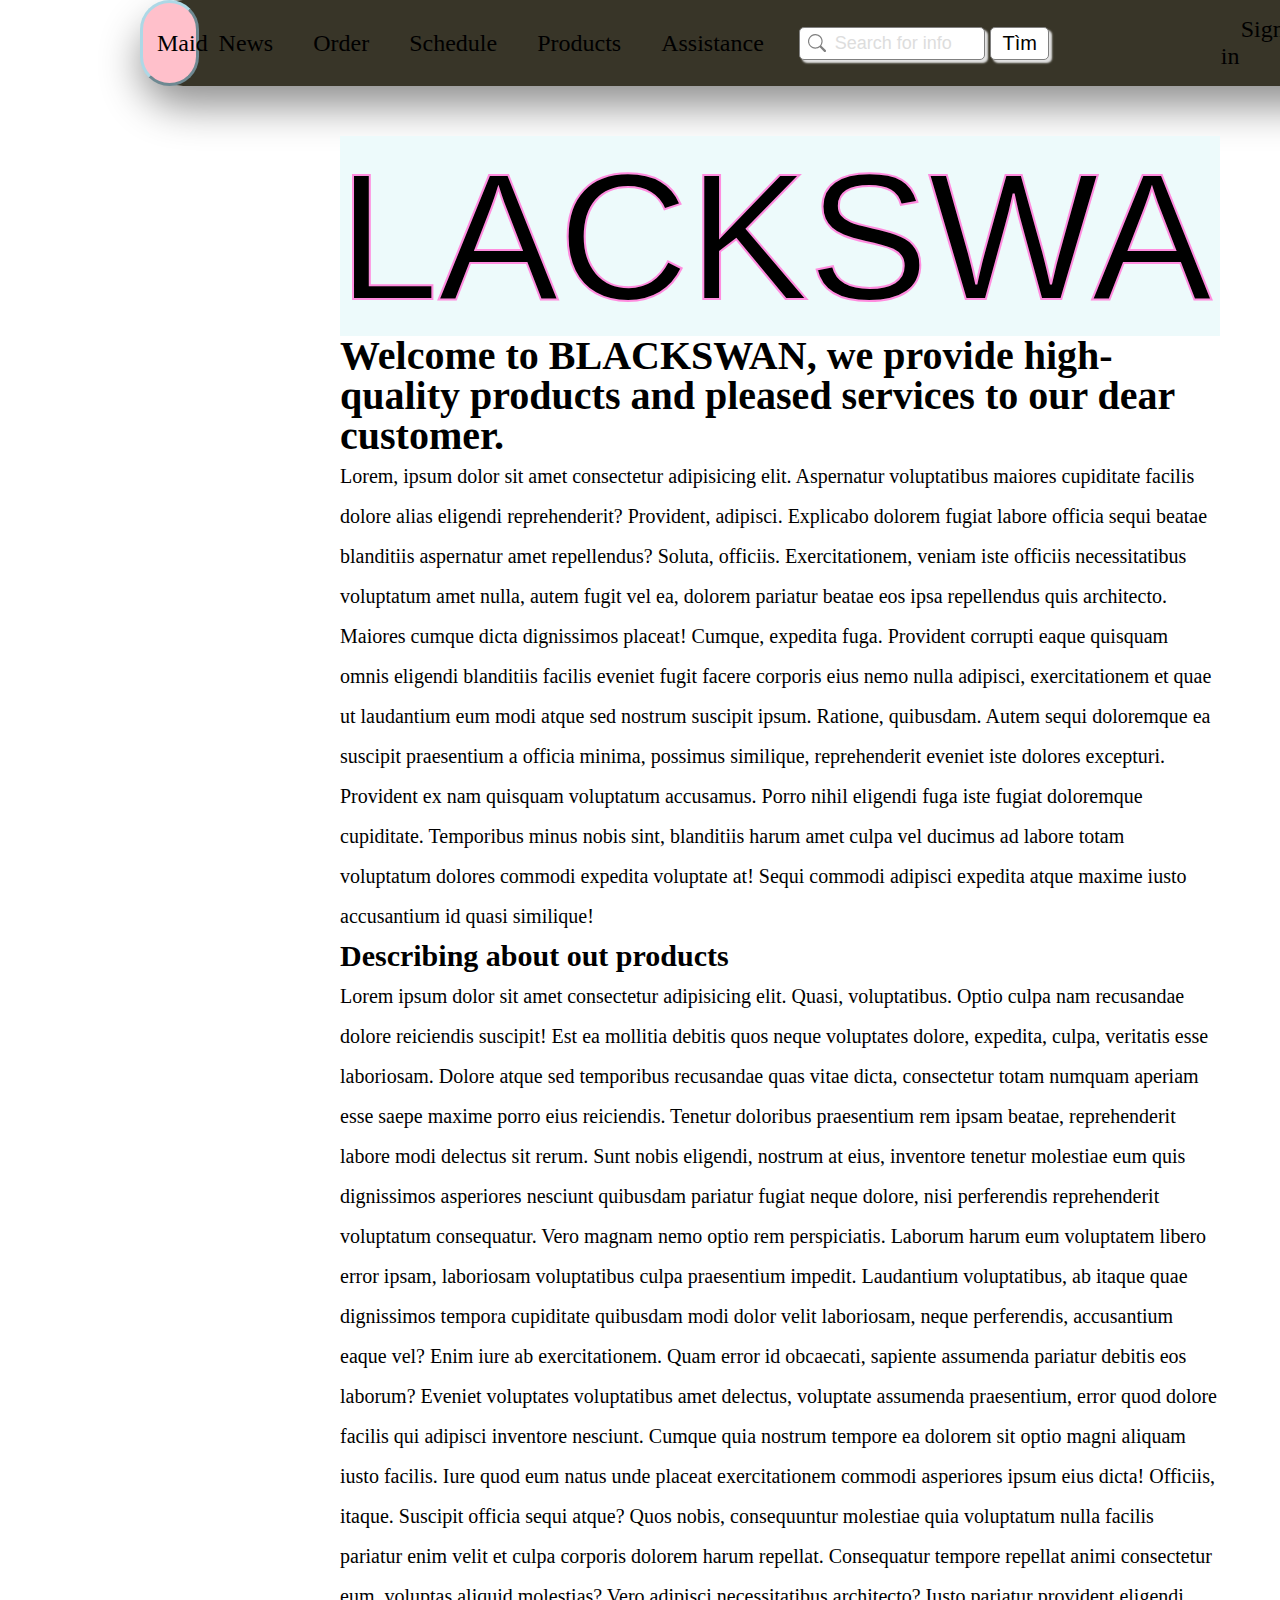
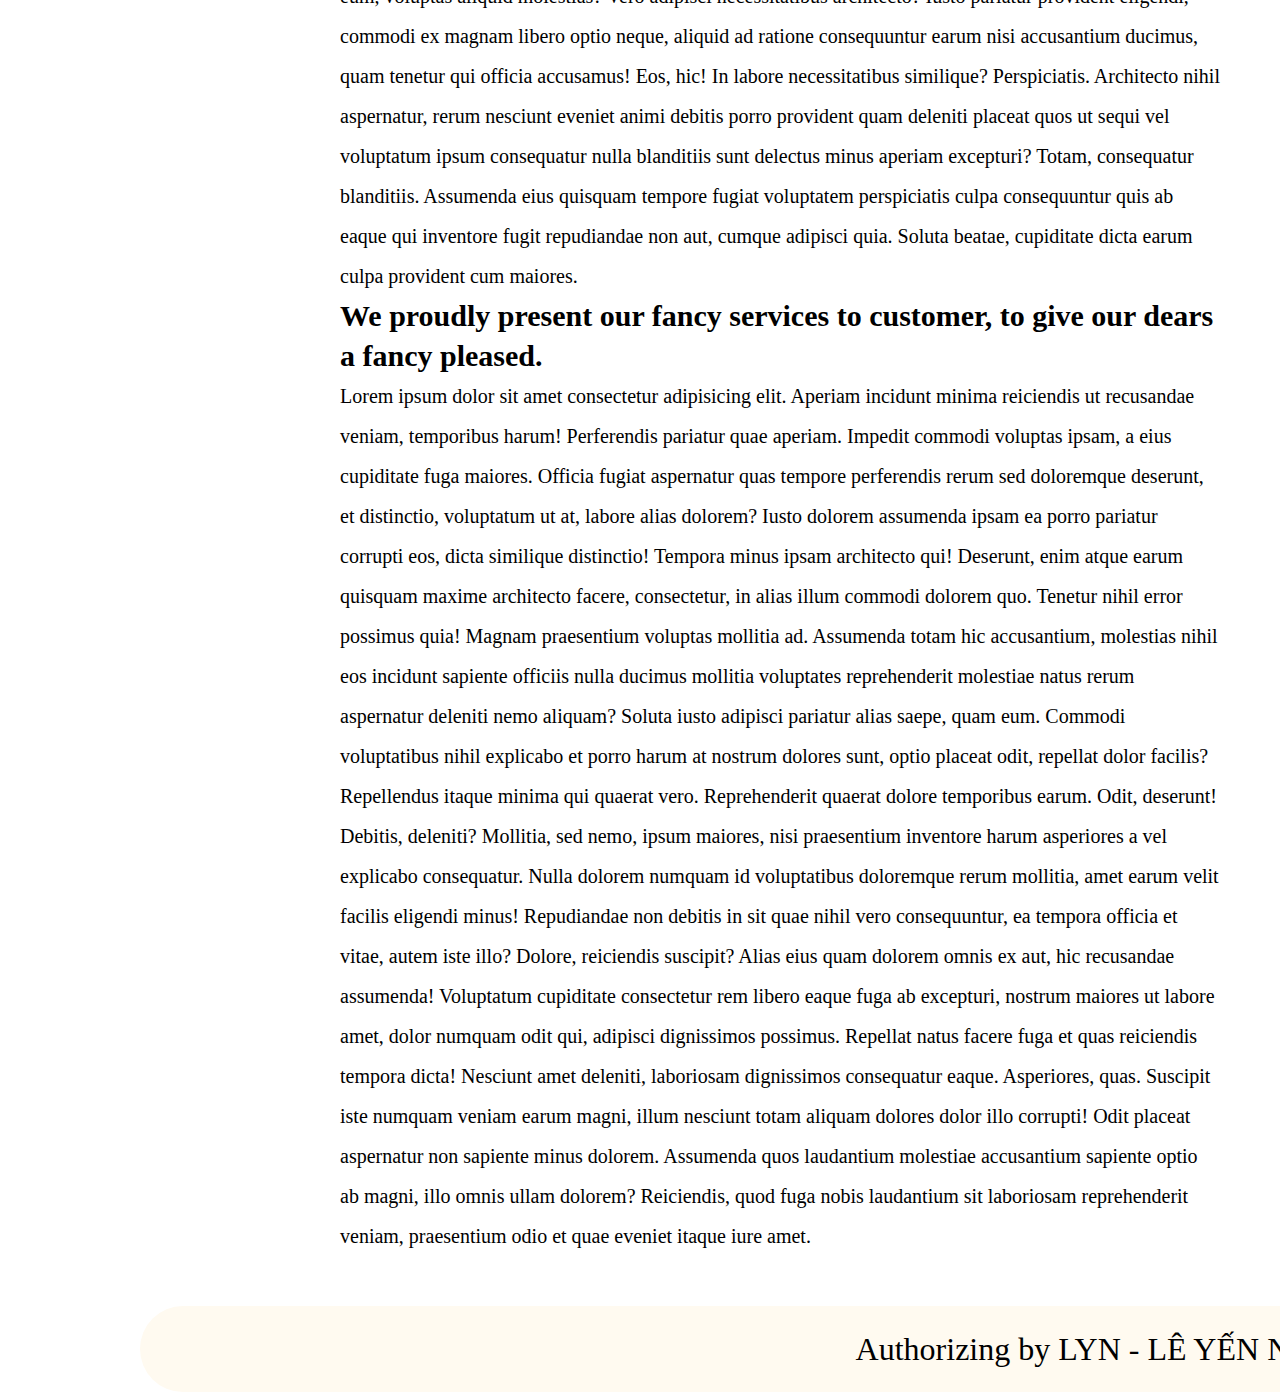
<file: index.html>
<!DOCTYPE html>
<html lang="en">
  <head>
    <meta charset="UTF-8" />
    <meta name="viewport" content="width=device-width, initial-scale=1.0" />
    <title>BLACKSWAN</title>
    <link rel="stylesheet" href="/css/main.css" />
  </head>
  <body>
    <header>
      <div class="Container">
        <span class="navbar_logoname">Maid</span>
        <div class="Navbar__Menu">
          <div class="navbar_logo"></div>
          <ul class="navbar_links">
            <li class="navbar_link"><a href="#">News</a></li>
            <li class="navbar_link"><a href="#">Order</a></li>
            <li class="navbar_link"><a href="#">Schedule</a></li>
            <li class="navbar_link"><a href="product.html">Products</a></li>
            <li class="navbar_link"><a href="#">Assistance</a></li>
          </ul>
          <div class="custom_input">
            <svg xmlns="http://www.w3.org/2000/svg" class="svg_icon bi-search" viewBox="0 0 16 16"><path d="M11.742 10.344a6.5 6.5 0 1 0-1.397 1.398h-.001c.03.04.062.078.098.115l3.85 3.85a1 1 0 0 0 1.415-1.414l-3.85-3.85a1.007 1.007 0 0 0-.115-.1zM12 6.5a5.5 5.5 0 1 1-11 0 5.5 5.5 0 0 1 11 0z"></path></svg>
            <input class="input" type="text" placeholder="Search for info">
            <input class="button" type="submit"  value="Tìm">
        </div>        
          <ul class="navbar_links_log">
            <li class="navbar_link_log"><a href="#">Sign in</a></li>
            <li class="navbar_link_log"><a href="#">Details about us</a></li>
          </ul>
        </div>
      </div>
    </header>
    <section id="HomePage">
      <div class="Container">
        <div class="content_1">
          <div class="wrapper">
            <svg>
              <text x="50%" y="50%" dy=".35em" width="400px" text-anchor="middle">
                BLACKSWAN
              </text>
            </svg>
          </div>
          <h1>
            Welcome to BLACKSWAN, we provide high-quality products and pleased
            services to our dear customer.
          </h1>
        
          <p>
            Lorem, ipsum dolor sit amet consectetur adipisicing elit. Aspernatur
            voluptatibus maiores cupiditate facilis dolore alias eligendi
            reprehenderit? Provident, adipisci. Explicabo dolorem fugiat labore
            officia sequi beatae blanditiis aspernatur amet repellendus? Soluta,
            officiis. Exercitationem, veniam iste officiis necessitatibus
            voluptatum amet nulla, autem fugit vel ea, dolorem pariatur beatae
            eos ipsa repellendus quis architecto. Maiores cumque dicta
            dignissimos placeat! Cumque, expedita fuga. Provident corrupti eaque
            quisquam omnis eligendi blanditiis facilis eveniet fugit facere
            corporis eius nemo nulla adipisci, exercitationem et quae ut
            laudantium eum modi atque sed nostrum suscipit ipsum. Ratione,
            quibusdam. Autem sequi doloremque ea suscipit praesentium a officia
            minima, possimus similique, reprehenderit eveniet iste dolores
            excepturi. Provident ex nam quisquam voluptatum accusamus. Porro
            nihil eligendi fuga iste fugiat doloremque cupiditate. Temporibus
            minus nobis sint, blanditiis harum amet culpa vel ducimus ad labore
            totam voluptatum dolores commodi expedita voluptate at! Sequi
            commodi adipisci expedita atque maxime iusto accusantium id quasi
            similique!
          </p>
        
          <h2>Describing about out products</h2>
          <p>
            Lorem ipsum dolor sit amet consectetur adipisicing elit. Quasi,
            voluptatibus. Optio culpa nam recusandae dolore reiciendis suscipit!
            Est ea mollitia debitis quos neque voluptates dolore, expedita,
            culpa, veritatis esse laboriosam. Dolore atque sed temporibus
            recusandae quas vitae dicta, consectetur totam numquam aperiam esse
            saepe maxime porro eius reiciendis. Tenetur doloribus praesentium
            rem ipsam beatae, reprehenderit labore modi delectus sit rerum. Sunt
            nobis eligendi, nostrum at eius, inventore tenetur molestiae eum
            quis dignissimos asperiores nesciunt quibusdam pariatur fugiat neque
            dolore, nisi perferendis reprehenderit voluptatum consequatur. Vero
            magnam nemo optio rem perspiciatis. Laborum harum eum voluptatem
            libero error ipsam, laboriosam voluptatibus culpa praesentium
            impedit. Laudantium voluptatibus, ab itaque quae dignissimos tempora
            cupiditate quibusdam modi dolor velit laboriosam, neque perferendis,
            accusantium eaque vel? Enim iure ab exercitationem. Quam error id
            obcaecati, sapiente assumenda pariatur debitis eos laborum? Eveniet
            voluptates voluptatibus amet delectus, voluptate assumenda
            praesentium, error quod dolore facilis qui adipisci inventore
            nesciunt. Cumque quia nostrum tempore ea dolorem sit optio magni
            aliquam iusto facilis. Iure quod eum natus unde placeat
            exercitationem commodi asperiores ipsum eius dicta! Officiis,
            itaque. Suscipit officia sequi atque? Quos nobis, consequuntur
            molestiae quia voluptatum nulla facilis pariatur enim velit et culpa
            corporis dolorem harum repellat. Consequatur tempore repellat animi
            consectetur eum, voluptas aliquid molestias? Vero adipisci
            necessitatibus architecto? Iusto pariatur provident eligendi,
            commodi ex magnam libero optio neque, aliquid ad ratione
            consequuntur earum nisi accusantium ducimus, quam tenetur qui
            officia accusamus! Eos, hic! In labore necessitatibus similique?
            Perspiciatis. Architecto nihil aspernatur, rerum nesciunt eveniet
            animi debitis porro provident quam deleniti placeat quos ut sequi
            vel voluptatum ipsum consequatur nulla blanditiis sunt delectus
            minus aperiam excepturi? Totam, consequatur blanditiis. Assumenda
            eius quisquam tempore fugiat voluptatem perspiciatis culpa
            consequuntur quis ab eaque qui inventore fugit repudiandae non aut,
            cumque adipisci quia. Soluta beatae, cupiditate dicta earum culpa
            provident cum maiores.
          </p>
          <h2>
            We proudly present our fancy services to customer, to give our dears
            a fancy pleased.
          </h2>
          <p>
            Lorem ipsum dolor sit amet consectetur adipisicing elit. Aperiam
            incidunt minima reiciendis ut recusandae veniam, temporibus harum!
            Perferendis pariatur quae aperiam. Impedit commodi voluptas ipsam, a
            eius cupiditate fuga maiores. Officia fugiat aspernatur quas tempore
            perferendis rerum sed doloremque deserunt, et distinctio, voluptatum
            ut at, labore alias dolorem? Iusto dolorem assumenda ipsam ea porro
            pariatur corrupti eos, dicta similique distinctio! Tempora minus
            ipsam architecto qui! Deserunt, enim atque earum quisquam maxime
            architecto facere, consectetur, in alias illum commodi dolorem quo.
            Tenetur nihil error possimus quia! Magnam praesentium voluptas
            mollitia ad. Assumenda totam hic accusantium, molestias nihil eos
            incidunt sapiente officiis nulla ducimus mollitia voluptates
            reprehenderit molestiae natus rerum aspernatur deleniti nemo
            aliquam? Soluta iusto adipisci pariatur alias saepe, quam eum.
            Commodi voluptatibus nihil explicabo et porro harum at nostrum
            dolores sunt, optio placeat odit, repellat dolor facilis?
            Repellendus itaque minima qui quaerat vero. Reprehenderit quaerat
            dolore temporibus earum. Odit, deserunt! Debitis, deleniti?
            Mollitia, sed nemo, ipsum maiores, nisi praesentium inventore harum
            asperiores a vel explicabo consequatur. Nulla dolorem numquam id
            voluptatibus doloremque rerum mollitia, amet earum velit facilis
            eligendi minus! Repudiandae non debitis in sit quae nihil vero
            consequuntur, ea tempora officia et vitae, autem iste illo? Dolore,
            reiciendis suscipit? Alias eius quam dolorem omnis ex aut, hic
            recusandae assumenda! Voluptatum cupiditate consectetur rem libero
            eaque fuga ab excepturi, nostrum maiores ut labore amet, dolor
            numquam odit qui, adipisci dignissimos possimus. Repellat natus
            facere fuga et quas reiciendis tempora dicta! Nesciunt amet
            deleniti, laboriosam dignissimos consequatur eaque. Asperiores,
            quas. Suscipit iste numquam veniam earum magni, illum nesciunt totam
            aliquam dolores dolor illo corrupti! Odit placeat aspernatur non
            sapiente minus dolorem. Assumenda quos laudantium molestiae
            accusantium sapiente optio ab magni, illo omnis ullam dolorem?
            Reiciendis, quod fuga nobis laudantium sit laboriosam reprehenderit
            veniam, praesentium odio et quae eveniet itaque iure amet.
          </p>
        </div>
      </div>
    </section>
    <footer class="Contact_detail">
      <div class="Container">
        <div class="foot_author">
          <p>Authorizing by LYN - LÊ YẾN NHI</p>
          <div class="navbar_logo"></div>
        </div>
      </div>
    </footer>
  </body>
</html>
</file>
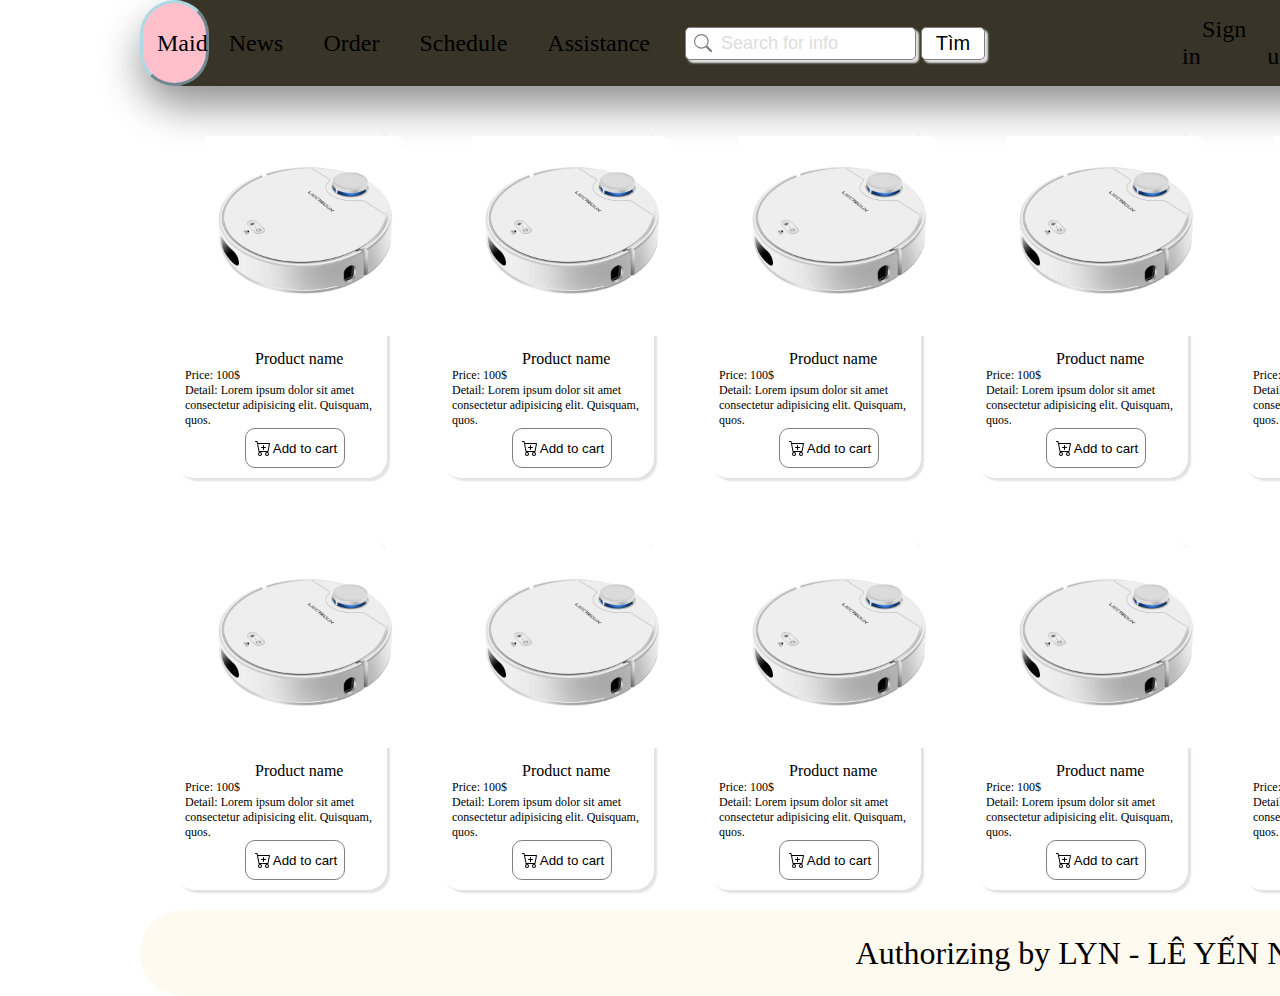
<file: product.html>
<!DOCTYPE html>
<html lang="en">
  <head>
    <meta charset="UTF-8" />
    <meta name="viewport" content="width=device-width, initial-scale=1.0" />
    <title>Product</title>
    <link rel="stylesheet" href="css/product.css" />
  </head>
  <body>
    <header>
      <div class="Container">
        <span class="navbar_logoname">Maid</span>
        <div class="Navbar__Menu">
          <div class="navbar_logo"></div>
          <ul class="navbar_links">
            <li class="navbar_link"><a href="index.html">News</a></li>
            <li class="navbar_link"><a href="#">Order</a></li>
            <li class="navbar_link"><a href="#">Schedule</a></li>
            <li class="navbar_link"><a href="#">Assistance</a></li>
          </ul>
          <div class="custom_input">
            <svg
              xmlns="http://www.w3.org/2000/svg"
              class="svg_icon bi-search"
              viewBox="0 0 16 16"
            >
              <path
                d="M11.742 10.344a6.5 6.5 0 1 0-1.397 1.398h-.001c.03.04.062.078.098.115l3.85 3.85a1 1 0 0 0 1.415-1.414l-3.85-3.85a1.007 1.007 0 0 0-.115-.1zM12 6.5a5.5 5.5 0 1 1-11 0 5.5 5.5 0 0 1 11 0z"
              ></path>
            </svg>
            <input class="input" type="text" placeholder="Search for info" />
            <input class="button" type="submit" value="Tìm" />
          </div>
          <ul class="navbar_links_log">
            <li class="navbar_link_log"><a href="#">Sign in</a></li>
            <li class="navbar_link_log"><a href="#">Details about us</a></li>
          </ul>
        </div>
      </div>
    </header>
    <section id="product">
      <div class="Container">
        <div class="product_detail">
          <div class="product_detail_block">
            <img
              src="img/Robot-hut-bui-lau-nha-Liectroux-ZK901-chinh-hang.jpg"
              alt="product"
            />
            <h1><b>Product name</b></h1>
            <p>Price: 100$</p>
            <p>
              Detail: Lorem ipsum dolor sit amet consectetur adipisicing elit.
              Quisquam, quos.
            </p>
            <svg
              xmlns="http://www.w3.org/2000/svg"
              width="16"
              height="16"
              fill="currentColor"
              class="svg_cart bi bi-cart-plus"
              viewBox="0 0 16 16"
            >
              <path
                d="M9 5.5a.5.5 0 0 0-1 0V7H6.5a.5.5 0 0 0 0 1H8v1.5a.5.5 0 0 0 1 0V8h1.5a.5.5 0 0 0 0-1H9z"
              />
              <path
                d="M.5 1a.5.5 0 0 0 0 1h1.11l.401 1.607 1.498 7.985A.5.5 0 0 0 4 12h1a2 2 0 1 0 0 4 2 2 0 0 0 0-4h7a2 2 0 1 0 0 4 2 2 0 0 0 0-4h1a.5.5 0 0 0 .491-.408l1.5-8A.5.5 0 0 0 14.5 3H2.89l-.405-1.621A.5.5 0 0 0 2 1zm3.915 10L3.102 4h10.796l-1.313 7zM6 14a1 1 0 1 1-2 0 1 1 0 0 1 2 0m7 0a1 1 0 1 1-2 0 1 1 0 0 1 2 0"
              />
            </svg>
            <button class="Cart_button">Add to cart</button>
          </div>
          <div class="product_detail_block">
            <img
              src="img/Robot-hut-bui-lau-nha-Liectroux-ZK901-chinh-hang.jpg"
              alt="product"
            />
            <h1><b>Product name</b></h1>
            <p>Price: 100$</p>
            <p>
              Detail: Lorem ipsum dolor sit amet consectetur adipisicing elit.
              Quisquam, quos.
            </p>
            <svg
              xmlns="http://www.w3.org/2000/svg"
              width="16"
              height="16"
              fill="currentColor"
              class="svg_cart bi bi-cart-plus"
              viewBox="0 0 16 16"
            >
              <path
                d="M9 5.5a.5.5 0 0 0-1 0V7H6.5a.5.5 0 0 0 0 1H8v1.5a.5.5 0 0 0 1 0V8h1.5a.5.5 0 0 0 0-1H9z"
              />
              <path
                d="M.5 1a.5.5 0 0 0 0 1h1.11l.401 1.607 1.498 7.985A.5.5 0 0 0 4 12h1a2 2 0 1 0 0 4 2 2 0 0 0 0-4h7a2 2 0 1 0 0 4 2 2 0 0 0 0-4h1a.5.5 0 0 0 .491-.408l1.5-8A.5.5 0 0 0 14.5 3H2.89l-.405-1.621A.5.5 0 0 0 2 1zm3.915 10L3.102 4h10.796l-1.313 7zM6 14a1 1 0 1 1-2 0 1 1 0 0 1 2 0m7 0a1 1 0 1 1-2 0 1 1 0 0 1 2 0"
              />
            </svg>
            <button class="Cart_button">Add to cart</button>
          </div>
          <div class="product_detail_block">
            <img
              src="img/Robot-hut-bui-lau-nha-Liectroux-ZK901-chinh-hang.jpg"
              alt="product"
            />
            <h1><b>Product name</b></h1>
            <p>Price: 100$</p>
            <p>
              Detail: Lorem ipsum dolor sit amet consectetur adipisicing elit.
              Quisquam, quos.
            </p>
            <svg
              xmlns="http://www.w3.org/2000/svg"
              width="16"
              height="16"
              fill="currentColor"
              class="svg_cart bi bi-cart-plus"
              viewBox="0 0 16 16"
            >
              <path
                d="M9 5.5a.5.5 0 0 0-1 0V7H6.5a.5.5 0 0 0 0 1H8v1.5a.5.5 0 0 0 1 0V8h1.5a.5.5 0 0 0 0-1H9z"
              />
              <path
                d="M.5 1a.5.5 0 0 0 0 1h1.11l.401 1.607 1.498 7.985A.5.5 0 0 0 4 12h1a2 2 0 1 0 0 4 2 2 0 0 0 0-4h7a2 2 0 1 0 0 4 2 2 0 0 0 0-4h1a.5.5 0 0 0 .491-.408l1.5-8A.5.5 0 0 0 14.5 3H2.89l-.405-1.621A.5.5 0 0 0 2 1zm3.915 10L3.102 4h10.796l-1.313 7zM6 14a1 1 0 1 1-2 0 1 1 0 0 1 2 0m7 0a1 1 0 1 1-2 0 1 1 0 0 1 2 0"
              />
            </svg>
            <button class="Cart_button">Add to cart</button>
          </div>
          <div class="product_detail_block">
            <img
              src="img/Robot-hut-bui-lau-nha-Liectroux-ZK901-chinh-hang.jpg"
              alt="product"
            />
            <h1><b>Product name</b></h1>
            <p>Price: 100$</p>
            <p>
              Detail: Lorem ipsum dolor sit amet consectetur adipisicing elit.
              Quisquam, quos.
            </p>
            <svg
              xmlns="http://www.w3.org/2000/svg"
              width="16"
              height="16"
              fill="currentColor"
              class="svg_cart bi bi-cart-plus"
              viewBox="0 0 16 16"
            >
              <path
                d="M9 5.5a.5.5 0 0 0-1 0V7H6.5a.5.5 0 0 0 0 1H8v1.5a.5.5 0 0 0 1 0V8h1.5a.5.5 0 0 0 0-1H9z"
              />
              <path
                d="M.5 1a.5.5 0 0 0 0 1h1.11l.401 1.607 1.498 7.985A.5.5 0 0 0 4 12h1a2 2 0 1 0 0 4 2 2 0 0 0 0-4h7a2 2 0 1 0 0 4 2 2 0 0 0 0-4h1a.5.5 0 0 0 .491-.408l1.5-8A.5.5 0 0 0 14.5 3H2.89l-.405-1.621A.5.5 0 0 0 2 1zm3.915 10L3.102 4h10.796l-1.313 7zM6 14a1 1 0 1 1-2 0 1 1 0 0 1 2 0m7 0a1 1 0 1 1-2 0 1 1 0 0 1 2 0"
              />
            </svg>
            <button class="Cart_button">Add to cart</button>
          </div>
          <div class="product_detail_block">
            <img
              src="img/Robot-hut-bui-lau-nha-Liectroux-ZK901-chinh-hang.jpg"
              alt="product"
            />
            <h1><b>Product name</b></h1>
            <p>Price: 100$</p>
            <p>
              Detail: Lorem ipsum dolor sit amet consectetur adipisicing elit.
              Quisquam, quos.
            </p>
            <svg
              xmlns="http://www.w3.org/2000/svg"
              width="16"
              height="16"
              fill="currentColor"
              class="svg_cart bi bi-cart-plus"
              viewBox="0 0 16 16"
            >
              <path
                d="M9 5.5a.5.5 0 0 0-1 0V7H6.5a.5.5 0 0 0 0 1H8v1.5a.5.5 0 0 0 1 0V8h1.5a.5.5 0 0 0 0-1H9z"
              />
              <path
                d="M.5 1a.5.5 0 0 0 0 1h1.11l.401 1.607 1.498 7.985A.5.5 0 0 0 4 12h1a2 2 0 1 0 0 4 2 2 0 0 0 0-4h7a2 2 0 1 0 0 4 2 2 0 0 0 0-4h1a.5.5 0 0 0 .491-.408l1.5-8A.5.5 0 0 0 14.5 3H2.89l-.405-1.621A.5.5 0 0 0 2 1zm3.915 10L3.102 4h10.796l-1.313 7zM6 14a1 1 0 1 1-2 0 1 1 0 0 1 2 0m7 0a1 1 0 1 1-2 0 1 1 0 0 1 2 0"
              />
            </svg>
            <button class="Cart_button">Add to cart</button>
          </div>
        </div>
        <div class="product_detail">
          <div class="product_detail_block">
            <img
              src="img/Robot-hut-bui-lau-nha-Liectroux-ZK901-chinh-hang.jpg"
              alt="product"
            />
            <h1><b>Product name</b></h1>
            <p>Price: 100$</p>
            <p>
              Detail: Lorem ipsum dolor sit amet consectetur adipisicing elit.
              Quisquam, quos.
            </p>
            <svg
              xmlns="http://www.w3.org/2000/svg"
              width="16"
              height="16"
              fill="currentColor"
              class="svg_cart bi bi-cart-plus"
              viewBox="0 0 16 16"
            >
              <path
                d="M9 5.5a.5.5 0 0 0-1 0V7H6.5a.5.5 0 0 0 0 1H8v1.5a.5.5 0 0 0 1 0V8h1.5a.5.5 0 0 0 0-1H9z"
              />
              <path
                d="M.5 1a.5.5 0 0 0 0 1h1.11l.401 1.607 1.498 7.985A.5.5 0 0 0 4 12h1a2 2 0 1 0 0 4 2 2 0 0 0 0-4h7a2 2 0 1 0 0 4 2 2 0 0 0 0-4h1a.5.5 0 0 0 .491-.408l1.5-8A.5.5 0 0 0 14.5 3H2.89l-.405-1.621A.5.5 0 0 0 2 1zm3.915 10L3.102 4h10.796l-1.313 7zM6 14a1 1 0 1 1-2 0 1 1 0 0 1 2 0m7 0a1 1 0 1 1-2 0 1 1 0 0 1 2 0"
              />
            </svg>
            <button class="Cart_button">Add to cart</button>
          </div>
          <div class="product_detail_block">
            <img
              src="img/Robot-hut-bui-lau-nha-Liectroux-ZK901-chinh-hang.jpg"
              alt="product"
            />
            <h1><b>Product name</b></h1>
            <p>Price: 100$</p>
            <p>
              Detail: Lorem ipsum dolor sit amet consectetur adipisicing elit.
              Quisquam, quos.
            </p>
            <svg
              xmlns="http://www.w3.org/2000/svg"
              width="16"
              height="16"
              fill="currentColor"
              class="svg_cart bi bi-cart-plus"
              viewBox="0 0 16 16"
            >
              <path
                d="M9 5.5a.5.5 0 0 0-1 0V7H6.5a.5.5 0 0 0 0 1H8v1.5a.5.5 0 0 0 1 0V8h1.5a.5.5 0 0 0 0-1H9z"
              />
              <path
                d="M.5 1a.5.5 0 0 0 0 1h1.11l.401 1.607 1.498 7.985A.5.5 0 0 0 4 12h1a2 2 0 1 0 0 4 2 2 0 0 0 0-4h7a2 2 0 1 0 0 4 2 2 0 0 0 0-4h1a.5.5 0 0 0 .491-.408l1.5-8A.5.5 0 0 0 14.5 3H2.89l-.405-1.621A.5.5 0 0 0 2 1zm3.915 10L3.102 4h10.796l-1.313 7zM6 14a1 1 0 1 1-2 0 1 1 0 0 1 2 0m7 0a1 1 0 1 1-2 0 1 1 0 0 1 2 0"
              />
            </svg>
            <button class="Cart_button">Add to cart</button>
          </div>
          <div class="product_detail_block">
            <img
              src="img/Robot-hut-bui-lau-nha-Liectroux-ZK901-chinh-hang.jpg"
              alt="product"
            />
            <h1><b>Product name</b></h1>
            <p>Price: 100$</p>
            <p>
              Detail: Lorem ipsum dolor sit amet consectetur adipisicing elit.
              Quisquam, quos.
            </p>
            <svg
              xmlns="http://www.w3.org/2000/svg"
              width="16"
              height="16"
              fill="currentColor"
              class="svg_cart bi bi-cart-plus"
              viewBox="0 0 16 16"
            >
              <path
                d="M9 5.5a.5.5 0 0 0-1 0V7H6.5a.5.5 0 0 0 0 1H8v1.5a.5.5 0 0 0 1 0V8h1.5a.5.5 0 0 0 0-1H9z"
              />
              <path
                d="M.5 1a.5.5 0 0 0 0 1h1.11l.401 1.607 1.498 7.985A.5.5 0 0 0 4 12h1a2 2 0 1 0 0 4 2 2 0 0 0 0-4h7a2 2 0 1 0 0 4 2 2 0 0 0 0-4h1a.5.5 0 0 0 .491-.408l1.5-8A.5.5 0 0 0 14.5 3H2.89l-.405-1.621A.5.5 0 0 0 2 1zm3.915 10L3.102 4h10.796l-1.313 7zM6 14a1 1 0 1 1-2 0 1 1 0 0 1 2 0m7 0a1 1 0 1 1-2 0 1 1 0 0 1 2 0"
              />
            </svg>
            <button class="Cart_button">Add to cart</button>
          </div>
          <div class="product_detail_block">
            <img
              src="img/Robot-hut-bui-lau-nha-Liectroux-ZK901-chinh-hang.jpg"
              alt="product"
            />
            <h1><b>Product name</b></h1>
            <p>Price: 100$</p>
            <p>
              Detail: Lorem ipsum dolor sit amet consectetur adipisicing elit.
              Quisquam, quos.
            </p>
            <svg
              xmlns="http://www.w3.org/2000/svg"
              width="16"
              height="16"
              fill="currentColor"
              class="svg_cart bi bi-cart-plus"
              viewBox="0 0 16 16"
            >
              <path
                d="M9 5.5a.5.5 0 0 0-1 0V7H6.5a.5.5 0 0 0 0 1H8v1.5a.5.5 0 0 0 1 0V8h1.5a.5.5 0 0 0 0-1H9z"
              />
              <path
                d="M.5 1a.5.5 0 0 0 0 1h1.11l.401 1.607 1.498 7.985A.5.5 0 0 0 4 12h1a2 2 0 1 0 0 4 2 2 0 0 0 0-4h7a2 2 0 1 0 0 4 2 2 0 0 0 0-4h1a.5.5 0 0 0 .491-.408l1.5-8A.5.5 0 0 0 14.5 3H2.89l-.405-1.621A.5.5 0 0 0 2 1zm3.915 10L3.102 4h10.796l-1.313 7zM6 14a1 1 0 1 1-2 0 1 1 0 0 1 2 0m7 0a1 1 0 1 1-2 0 1 1 0 0 1 2 0"
              />
            </svg>
            <button class="Cart_button">Add to cart</button>
          </div>
          <div class="product_detail_block">
            <img
              src="img/Robot-hut-bui-lau-nha-Liectroux-ZK901-chinh-hang.jpg"
              alt="product"
            />
            <h1><b>Product name</b></h1>
            <p>Price: 100$</p>
            <p>
              Detail: Lorem ipsum dolor sit amet consectetur adipisicing elit.
              Quisquam, quos.
            </p>
            <svg
              xmlns="http://www.w3.org/2000/svg"
              width="16"
              height="16"
              fill="currentColor"
              class="svg_cart bi bi-cart-plus"
              viewBox="0 0 16 16"
            >
              <path
                d="M9 5.5a.5.5 0 0 0-1 0V7H6.5a.5.5 0 0 0 0 1H8v1.5a.5.5 0 0 0 1 0V8h1.5a.5.5 0 0 0 0-1H9z"
              />
              <path
                d="M.5 1a.5.5 0 0 0 0 1h1.11l.401 1.607 1.498 7.985A.5.5 0 0 0 4 12h1a2 2 0 1 0 0 4 2 2 0 0 0 0-4h7a2 2 0 1 0 0 4 2 2 0 0 0 0-4h1a.5.5 0 0 0 .491-.408l1.5-8A.5.5 0 0 0 14.5 3H2.89l-.405-1.621A.5.5 0 0 0 2 1zm3.915 10L3.102 4h10.796l-1.313 7zM6 14a1 1 0 1 1-2 0 1 1 0 0 1 2 0m7 0a1 1 0 1 1-2 0 1 1 0 0 1 2 0"
              />
            </svg>
            <button class="Cart_button">Add to cart</button>
          </div>
        </div>
      </div>
    </section>
    <footer class="Contact_detail">
      <div class="Container">
        <div class="foot_author">
          <p>Authorizing by LYN - LÊ YẾN NHI</p>
          <div class="navbar_logo"></div>
        </div>
      </div>
    </footer>
  </body>
</html>
</file>
<file: css/main.css>
* {
  margin: 0;
  padding: 0;
}
@import url("https://fonts.googleapis.com/css2?family=Whisper&display=swap");
html {
  scroll-behavior: smooth;
}
body {
  font-family: "Times New Roman", Times, serif;
}
.Container {
  max-width: 1600px;
  width: 100%;
  margin: 0 140px;
  padding: 0 auto;
}
.Navbar__Menu {
  display: flex;
  background-color: floralwhite;
  background: linear-gradient(130.08deg, #383528 0%);
  box-shadow: 0px 20px 40px #00000070;
  border-radius: 100px;
}
.navbar_links {
  display: flex;
  align-items: center;
}
.navbar_link {
  list-style: none;
}
.navbar_link a {
  display: block;
  text-decoration: none;
  border-bottom-right-radius: 20px;
  color: black;
  font-size: 1.5em;
  padding: 20px 20px 20px 20px;
}
.navbar_link a:hover {
  background-color: pink;
  clip-path: polygon(75% 0%, 100% 50%, 75% 100%, 0% 100%, 8% 50%, 0% 0%);
}
.navbar_logo {
  width: 80px;
  height: 80px;
  background-color: pink;
  border-radius: 100px;
  border-style: outset;
  border-color: lightblue;
}
.navbar_logoname {
  position: absolute;
  font-family: "Whisper";
  font-weight: 400;
  font-size: 1.5em;
  transform: translateY(30px) translateX(17px);
}
.navbar_links_log {
  display: flex;
  align-items: center;
  padding-left: 13%;
}
.navbar_link_log {
  list-style: none;
}
.navbar_link_log a {
  text-decoration: none;
  color: black;
  font-size: 1.5em;
  padding: 20px 20px 20px 20px;
}
.navbar_link_log a:hover {
  clip-path: polygon(100% 0%, 91% 50%, 100% 100%, 25% 100%, 0% 50%, 25% 0%);
  background-color: pink;
}
.Search_bar th {
  padding-left: 60px;
  font-size: 1.25em;
}
.Search_bar_header {
  text-decoration: none;
  padding-right: 20px;
}
.content_1 {
  font-size: 1.25em;
  line-height: 2em;
  align-items: center;
  margin: 50px 200px 50px 200px;
}
/* placeholder and icon loop*/
.custom_input {
  display: flex;
  align-items: center;
  position: relative;
  max-width: 100%;
  padding-left: 15px;
}
.input {
  font-size: 18px;
  padding: 5px 10px;
  width: 100%;
  padding-left: 35px;
  outline: none;
  background: #ffffff;
  color: #000000;
  border: 1px solid gray;
  border-radius: 5px;
  box-shadow: 3px 3px 2px 0px #e2e2e2;
  transition: 0.3s ease;
}
.input:focus {
  background: #f2f2f2;
  border: 1px solid gray;
  border-radius: 10px;
}
.input::placeholder {
  color: #dddddd;
}
.svg_icon {
  position: absolute;
  left: 24px;
  fill: gray;
  width: 18px;
  height: 18px;
}
.button{
  width: 100px;
  padding: 4px;
  font-size: 1.25em;
  align-items: center;
  background-color: white;
  border: 1px solid gray;
  border-radius: 5px;
  border-color: #383528 20%;
  margin: 5px;
  box-shadow: 3px 3px 2px 0px #e2e2e2;
}
.button:hover{
background-color: pink;
}
/* BLACKSWAN animation */
@import url("https://fonts.googleapis.com/css2?family=Russo+One&display=swap");

svg {
  font-family: "Russo One", sans-serif;
  width: 100%;
  height: 100%;
}
svg text {
  animation: stroke 5s infinite alternate;
  stroke-width: 2;
  stroke: #ff8ddf;
  font-size: 180px;
}
@keyframes stroke {
  0% {
    fill: rgba(0, 0, 0, 0);
    stroke: rgba(255, 141, 223, 1);
    stroke-dashoffset: 25%;
    stroke-dasharray: 0 50%;
    stroke-width: 2;
  }
  70% {
    fill: rgba(0, 0, 0, 0);
    stroke: rgba(255, 141, 223, 1);
  }
  80% {
    fill: rgba(0, 0, 0, 0);
    stroke: rgba(255, 141, 223, 1);
    stroke-width: 3;
  }
  100% {
    fill: rgba(0, 0, 0, 1);
    stroke: rgba(255, 141, 223, 0);
    stroke-dashoffset: -25%;
    stroke-dasharray: 50% 0;
    stroke-width: 0;
  }
}
.wrapper {
  background-color: rgb(237, 250, 251);
  height: 200px;
}
.foot_author{
  display: flex;
  justify-content: flex-end;
  align-items: center;
  background-color: floralwhite;
  font-size: 2em;
  border-radius: 100px;
}
.foot_author > p{
  padding-right: 10px;
}
</file>
<file: css/product.css>
* {
  margin: 0;
  padding: 0;
}
@import url("https://fonts.googleapis.com/css2?family=Whisper&display=swap");
html {
  scroll-behavior: smooth;
}
body {
  font-family: "Times New Roman", Times, serif;
}
img {
  max-width: 500px;
  height: 500px;
}
:root {
  transition: ease all 0.3s smooth;
}
.Container {
  max-width: 1600px;
  width: 100%;
  margin: 0 140px;
  padding: 0 auto;
}
.Navbar__Menu {
  display: flex;
  background-color: floralwhite;
  background: linear-gradient(130.08deg, #383528 0%);
  box-shadow: 0px 20px 40px #00000070;
  border-radius: 100px;
  transition: var(smooth);
}
.navbar_links {
  display: flex;
  align-items: center;
}
.navbar_link {
  list-style: none;
}
.navbar_link a {
  display: block;
  text-decoration: none;
  border-bottom-right-radius: 20px;
  color: black;
  font-size: 1.5em;
  padding: 20px 20px 20px 20px;
}
.navbar_link a:hover {
  background-color: pink;
  clip-path: polygon(75% 0%, 100% 50%, 75% 100%, 0% 100%, 8% 50%, 0% 0%);
}
.navbar_logo {
  width: 80px;
  height: 80px;
  background-color: pink;
  border-radius: 100px;
  border-style: outset;
  border-color: lightblue;
}
.navbar_logoname {
  position: absolute;
  font-family: "Whisper";
  font-weight: 400;
  font-size: 1.5em;
  transform: translateY(30px) translateX(17px);
}
.navbar_links_log {
  display: flex;
  align-items: center;
  padding-left: 15%;
}
.navbar_link_log {
  list-style: none;
}
.navbar_link_log a {
  text-decoration: none;
  color: black;
  font-size: 1.5em;
  padding: 20px 20px 20px 20px;
}
.navbar_link_log a:hover {
  clip-path: polygon(100% 0%, 91% 50%, 100% 100%, 25% 100%, 0% 50%, 25% 0%);
  background-color: pink;
}
.custom_input {
  display: flex;
  align-items: center;
  position: relative;
  max-width: 100%;
  padding-left: 15px;
}
.input {
  font-size: 18px;
  padding: 5px 10px;
  width: 100%;
  padding-left: 35px;
  outline: none;
  background: #ffffff;
  color: #000000;
  border: 1px solid gray;
  border-radius: 5px;
  box-shadow: 3px 3px 2px 0px #e2e2e2;
  transition: 0.3s ease;
}
.input:focus {
  background: #f2f2f2;
  border: 1px solid gray;
  border-radius: 10px;
}
.input::placeholder {
  color: #dddddd;
}
.svg_icon {
  position: absolute;
  left: 24px;
  fill: gray;
  width: 18px;
  height: 18px;
}
.button {
  width: 100px;
  padding: 4px;
  font-size: 1.25em;
  align-items: center;
  background-color: white;
  border: 1px solid gray;
  border-radius: 5px;
  border-color: #383528 20%;
  margin: 5px;
  box-shadow: 3px 3px 2px 0px #e2e2e2;
}
.button:hover {
  background-color: pink;
}
.product_detail {
  display: flex;
  justify-content: flex-start;
  align-self: center;
  margin-top: 20px;
}
.product_detail_block {
  width: 15%;
  height: 40%;
  display: block;
  align-items: center;
  justify-content: center;
  margin: 20px;
  margin-left: 35px;
  border-radius: 20px;
  box-shadow: 3px 3px 2px 0px #e2e2e2;
  padding: 10px;
}
.product_detail_block > img {
  width: 200px;
  height: 30%;
  padding-left: 20px;
  border-radius: 10px;
}
.product_detail_block > h1 {
  font-size: 1em;
  font-weight: 100;
  margin-top: 10px;
  padding-left: 70px;
}
.product_detail_block > p {
  font-size: 0.75em;
  font-weight: 100;
}
.Cart_button {
  margin-left: 60px;
  padding-left: 20px;
  width: 100px;
  height: 40px;
  background-color: white;
  border: 1px solid gray;
  border-radius: 10px;
}
.Cart_button:hover {
  background-color: pink;
}
.svg_cart {
  position: absolute;
  padding: 12px 40px 40px 70px;
}
.foot_author {
  display: flex;
  justify-content: flex-end;
  align-items: center;
  background-color: floralwhite;
  font-size: 2em;
  border-radius: 100px;
}
.foot_author > p {
  padding-right: 10px;
}
</file>
